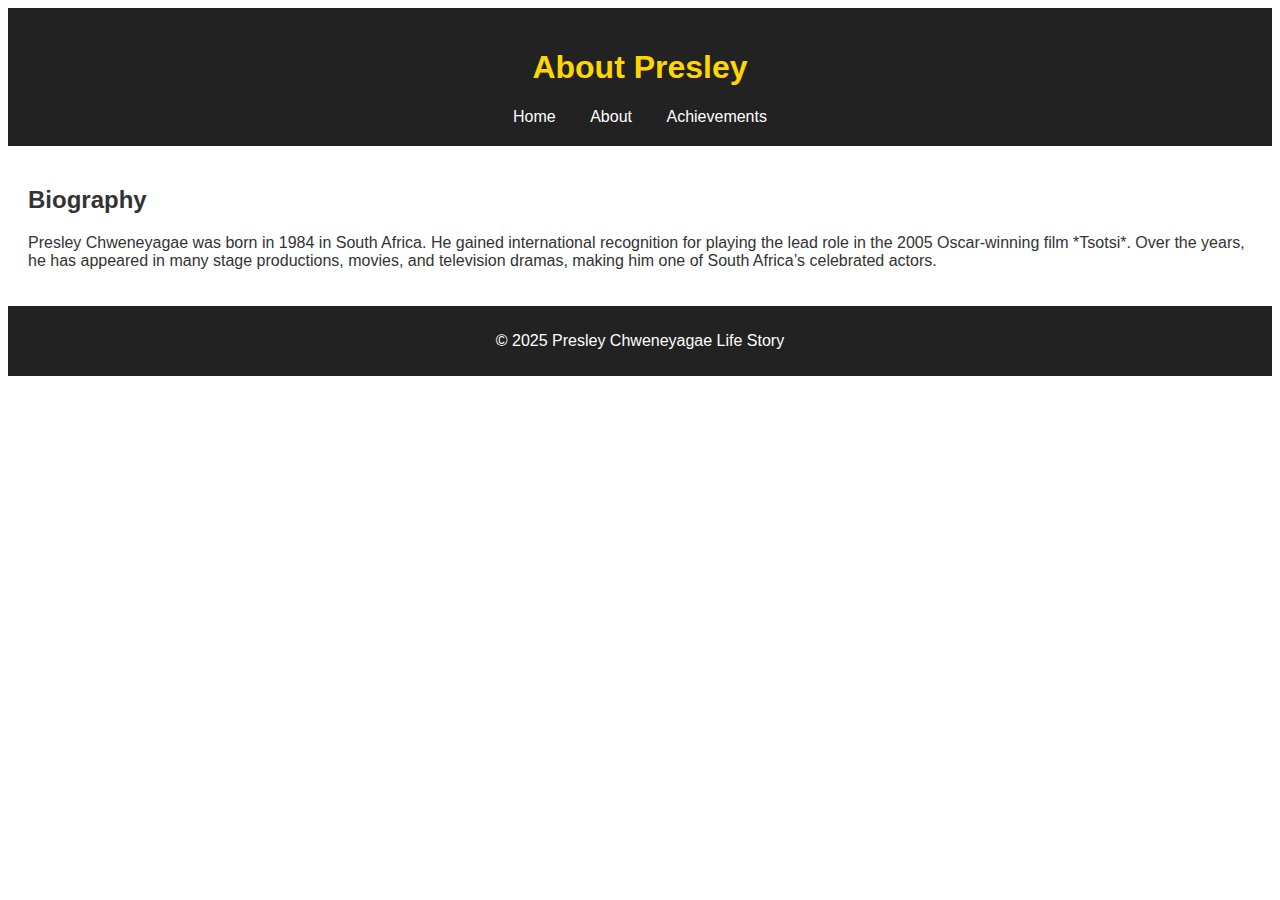
<file: about-us.html>
<!DOCTYPE html>
<html lang="en">
<head>
    <meta charset="UTF-8">
    <title>About Presley Chweneyagae</title>
    <link rel="stylesheet" href="about-us.css">
</head>
<body>
    <header>
        <h1>About Presley</h1>
        <nav>
            <a href="index.html">Home</a>
            <a href="about-us.html">About</a>
            <a href="achievements.html">Achievements</a>
        </nav>
    </header>

    <main>
        <section>
            <h2>Biography</h2>
            <p>Presley Chweneyagae was born in 1984 in South Africa. He gained international recognition for playing the lead role in the 2005 Oscar-winning film *Tsotsi*. Over the years, he has appeared in many stage productions, movies, and television dramas, making him one of South Africa’s celebrated actors.</p>
        </section>
    </main>

    <footer>
        <p>&copy; 2025 Presley Chweneyagae Life Story</p>
    </footer>
</body>
</html>
</file>
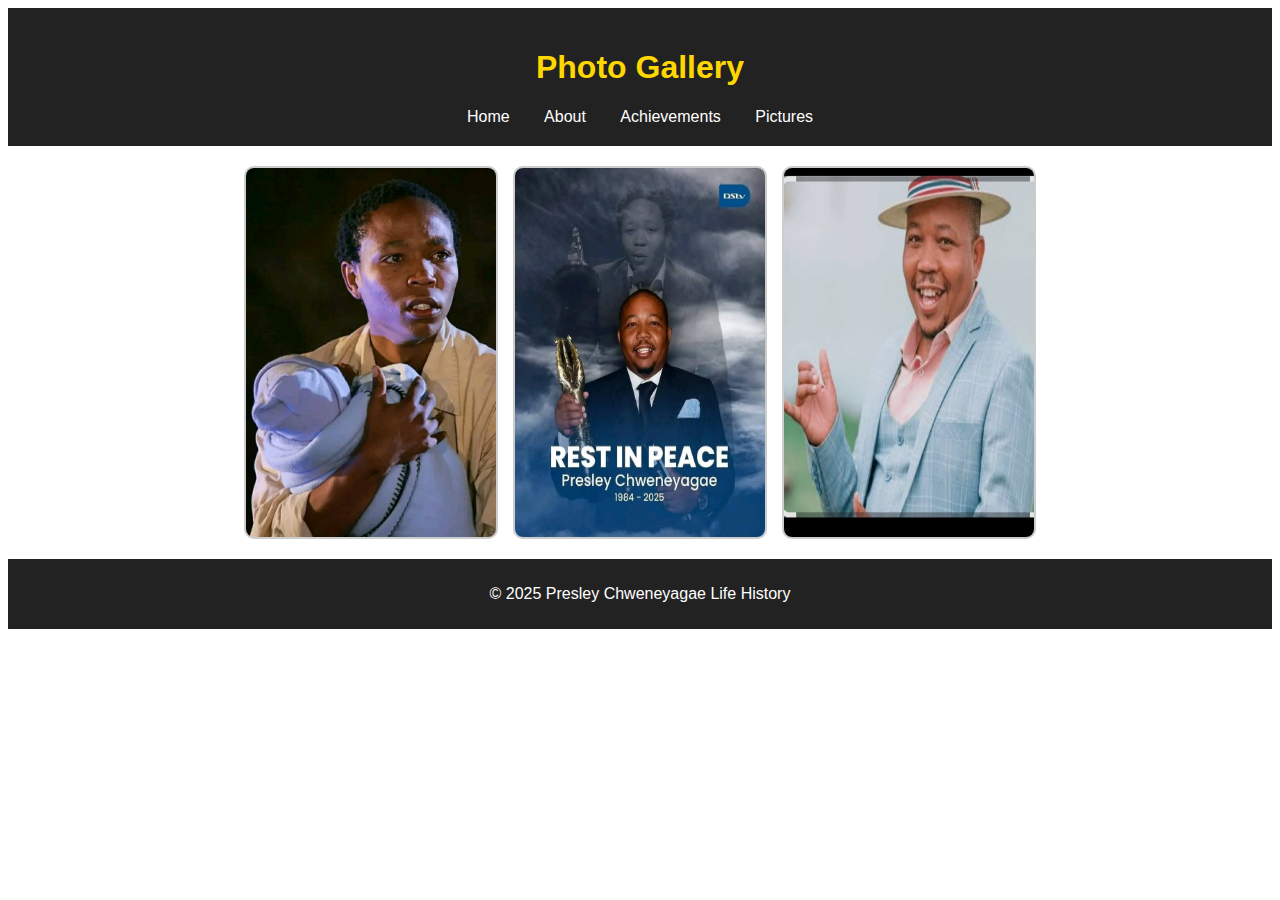
<file: pictures.html>
<!DOCTYPE html>
<html lang="en">
<head>
  <meta charset="UTF-8">
  <title>Presley Chweneyagae - Pictures</title>
  <link rel="stylesheet" href="pictures.css">
</head>
<body>
  <header>
    <h1>Photo Gallery</h1>
    <nav>
      <a href="index.html">Home</a>
      <a href="about-us.html">About</a>
      <a href="achievements.html">Achievements</a>
      <a href="pictures.html">Pictures</a>
      
    </nav>
  </header>

  <main>
    <div class="gallery">
      <img src="IMG-20250618-WA0069.jpg" alt="Presley Chweneyagae 1">
      <img src="IMG-20250618-WA0068.jpg" alt="Presley Chweneyagae 2">
      <img src="Screenshot_20250618_202538_Google.jpg" alt="Presley Chweneyagae 3">
    </div>
  </main>

  <footer>
    <p>&copy; 2025 Presley Chweneyagae Life History</p>
  </footer>
</body>
</html>
</file>
<file: about-us.css>
/* ===== Global Styles (from style.css) ===== */
body {
  font-family: Arial, sans-serif;
  background:IMG-20250619-WA0025.jpg
  margin: 0;
  color: #333;
}

header {
  background: #222;
  color: gold;
  padding: 20px;
  text-align: center;
}

nav a {
  color: white;
  margin: 0 15px;
  text-decoration: none;
}

nav a:hover {
  text-decoration: underline;
}

main {
  padding: 20px;
}

footer {
  background: #222;
  color: white;
  text-align: center;
  padding: 10px;
}


/* ===== About Us Styles (from about-us.css) ===== */
.about-page {
  background-color: #fffaf0;
  font-family: Georgia, serif;
}

.about-page h1,
.about-page h2 {
  color: #8b4513;
}

.about-page nav a {
  color: #8b0000;
}


/* ===== Achievements Styles (from achievement.css) ===== */
.achievement-page {
  background-color: #f0fff0;
  font-family:sans-serif;
}

.achievement-page ul {
  font-size: 18px;
  padding-left: 20px;
  line-height: 1.6;
}

.achievement-page {
  color: #003366;
}


/* ===== Pictures Styles (from pictures.css) ===== */
.pictures-page {
  background-color: #fefefe;
  font-family: Arial, sans-serif;
}

.gallery {
  display: flex;
  flex-wrap: wrap;
  gap: 15px;
  justify-content: center;
}

.gallery img {
  width: 250px;
  border-radius: 10px;
  border: 2px solid #ccc;
}


/* ===== Videos Styles (from videos.css) ===== */
.videos-page {
  background-color: #f0fff0;
  font-family: sans-serif;
  text-align: center;
}

.videos-page video {
  margin-top: 20px;
  border: 3px solid #ccc;
  border-radius: 10px;
}
</file>
<file: pictures.css>
/* ===== Global Styles (from style.css) ===== */
body {
  font-family: Arial, sans-serif;
  background: IMG-20250619-WA0025.jpg
  margin: 0;
  color: #333;
}

header {
  background: #222;
  color: gold;
  padding: 20px;
  text-align: center;
}

nav a {
  color: white;
  margin: 0 15px;
  text-decoration: none;
}

nav a:hover {
  text-decoration: underline;
}

main {
  padding: 20px;
}

footer {
  background: #222;
  color: white;
  text-align: center;
  padding: 10px;
}


/* ===== About Us Styles (from about-us.css) ===== */
.about-page {
  background-color: #fffaf0;
  font-family: Georgia, serif;
}

.about-page h1,
.about-page h2 {
  color: #8b4513;
}

.about-page nav a {
  color: #8b0000;
}


/* ===== Achievements Styles (from achievement.css) ===== */
.achievement-page {
  background-color: #e6f7ff;
  font-family: Verdana, sans-serif;
}

.achievement-page ul {
  font-size: 18px;
  padding-left: 20px;
  line-height: 1.6;
}

.achievement-page h1 {
  color: #003366;
}


/* ===== Pictures Styles (from pictures.css) ===== */
.pictures-page {
  background-color: #fefefe;
  font-family: Arial, sans-serif;
}

.gallery {
  display: flex;
  flex-wrap: wrap;
  gap: 15px;
  justify-content: center;
}

.gallery img {
  width: 250px;
  border-radius: 10px;
  border: 2px solid #ccc;
}


/* ===== Videos Styles (from videos.css) ===== */
.videos-page {
  background-color: #f0fff0;
  font-family: sans-serif;
  text-align: center;
}

.videos-page video {
  margin-top: 20px;
  border: 3px solid #ccc;
  border-radius: 10px;
}
</file>
